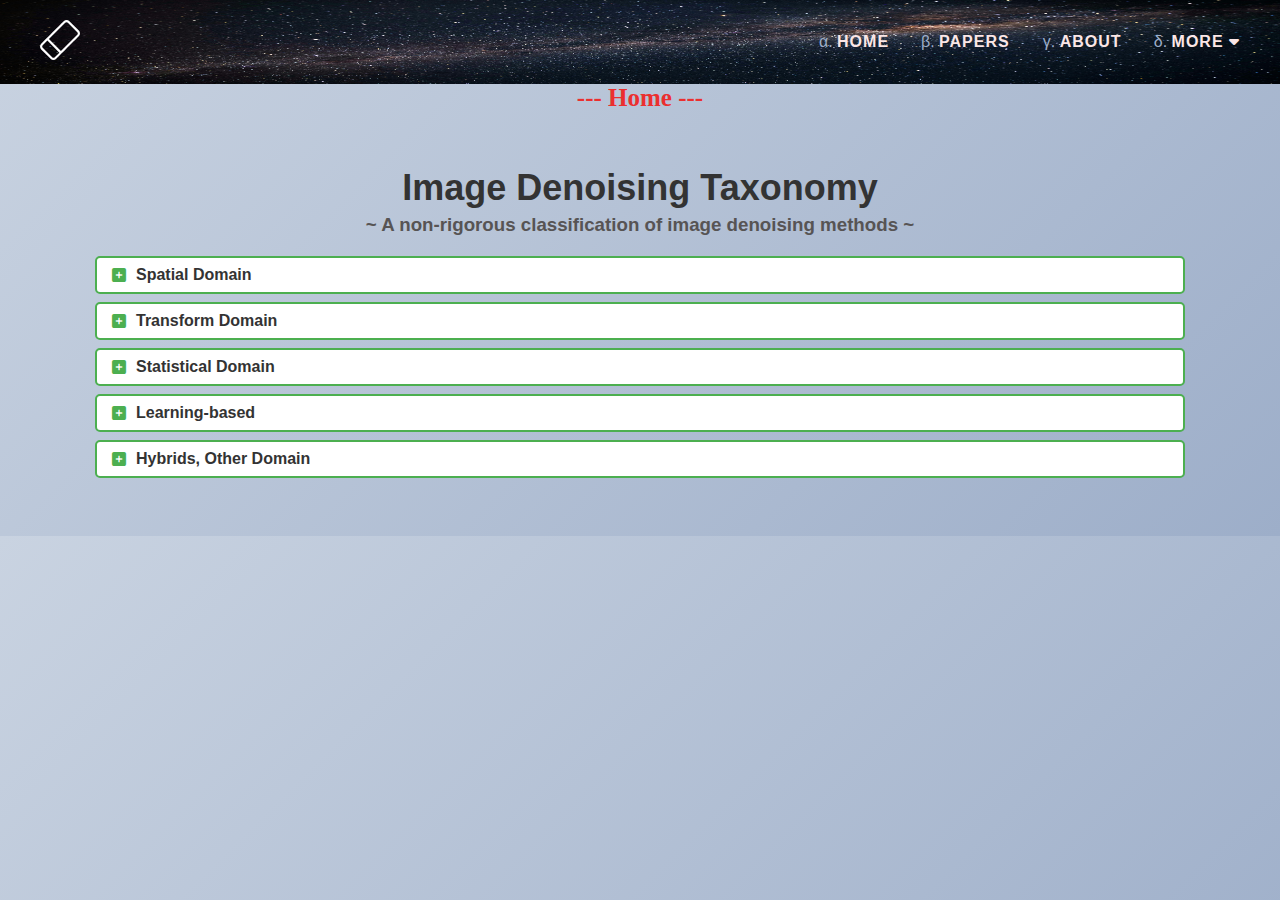
<file: index.html>
<!-- HTML template generated in VSCode with html:5 command -->
<!DOCTYPE html>
<!-- all HTML documents must start with this (non-HTML) tag, so the browser knows what type of document to expect -->

<!-- Root of an HTML doc. The container of all oher elements -->
<html lang="en">
<!-- natural language of the webpage -->

<!-- First of the two main parts of an HTML doc. Non-visible info. resides here -->

<head>
    <meta charset="UTF-8">
    <meta http-equiv="X-UA-Compatible" content="IE=edge">
    <meta name="viewport" content="width=device-width, initial-scale=1.0">
    <link rel="stylesheet" href="./css/style.css">
    <link rel="stylesheet" href="https://cdnjs.cloudflare.com/ajax/libs/font-awesome/6.0.0-beta3/css/all.min.css">
    <!-- FontAwesome -->
    <title>Image Denoising Taxonomy</title>
</head>

<!-- Secont of the two main parts of an HTML doc. Must be only one body. Contains all visible info. Order matters -->

<body>

    <!-- Container for introductory content or a set of navigational links (e.g. heading elements (<h1> - <h6>), logo, authorship...)-->
    <header>
        <!-- div: its purpose is group elements in areas which can be further formatted by CSS -->
        <!-- class: it is an atribute; all elements can have multiple, each can be manipulated in certain way by JS or CSS -->
        <div class="main">
            <div class="logo">
                <img src="./assets/logo.svg" alt="Logo"> <!-- alt: provide an alternative description -->
            </div>

            <!-- nav: navigation bar which links to other pages or parts in the page -->
            <nav>
                <!-- ul: defines an unordered list o list items (li) -->
                <ul>
                    <!-- The anchor tag 'a' creates a link to any URL -->
                    <li><a href="#">Home</a></li> <!-- href="#top" or href="#" links to the current page -->
                    <li><a href="./pages/papers.html">Papers</a></li> <!-- Link to another page located there -->
                    <li><a href="./pages/about.html">About</a></li>
                    <li>
                        <a href="#">More <i class="fas fa-caret-down"></i></a>
                        <!-- An icon from Font Awesome repository -->
                        <ul class="dropdown">
                            <li><a href="https://github.com/agarnung/awesome-3d-point-cloud-denoising">3D denoising</a>
                            </li>
                        </ul>
                    </li>
                </ul>
            </nav>
        </div>
    </header>

    <h1 style="color: rgb(235, 47, 47); font-size: 25px; font-family:'Times New Roman', Times, serif">--- Home ---</h1>

    <!-- Main content of the taxonomy -->
    <main>
        <!-- The content will be inserted here -->
    </main>

    <!-- Principal popup -->
    <div id="popup" class="popup">
        <button class="close-btn" onclick="closePopup()">X</button>
        <h2>Method Details</h2>
        <p id="popup-description">Description of the method goes here.</p>
        <div class="buttons">
            <button onclick="openMoreInfo()">More Info</button>
            <button onclick="openPapers()">Example</button>
        </div>
    </div>
        
    <!-- Aditional popups -->
    <div id="more-info-popup" class="popup">
        <button class="close-btn" onclick="closePopup('more-info-popup')">X</button>
        <h2>More Information</h2>
        <p>This is additional information about the selected method.</p>
    </div>

    <div id="papers-popup" class="popup">
        <button class="close-btn" onclick="closePopup('papers-popup')">X</button>
        <h2>Example</h2>
        <p>Here is an example of noisy and filtered image.</p>
    </div>
        
    <!-- Insert automatically the tree.html in the main with fetch script -->
    <script>
        // Function to load external HTML content dynamically
        function loadTaxonomyContent() {
            // Fetch the external HTML file (tree.html) from the specified path
            fetch('scripts/tree.html') // Provide the correct relative path to your HTML file
                .then(response => response.text()) // Parse the response as plain text (HTML)
                .then(data => {
                    // Once the HTML content is retrieved, insert it into the <main> element
                    document.querySelector('main').innerHTML = data; // The content is inserted into the <main> tag (can be adjusted to any other element)
                })
                .catch(error => {
                    // Log any error if fetching the content fails (e.g., file not found or network issue)
                    console.error('Error fetching the taxonomy content:', error);
                });
        }
    
        // Ensure the content is loaded as soon as the page has finished loading
        window.onload = loadTaxonomyContent; // Trigger the loadTaxonomyContent function when the page is fully loaded
    
        // Event listener for handling clicks on dynamically loaded content
        document.querySelector('body').addEventListener('click', function (event) {
            // Check if the clicked element is a "caret" (an expandable item in the taxonomy)
            if (event.target.classList.contains('caret')) {
                const nested = event.target.nextElementSibling; // Get the next sibling element (which should be a nested list)
                
                // Toggle the display of the nested element (show or hide based on current state)
                if (nested) {
                    nested.style.display = nested.style.display === 'block' ? 'none' : 'block';
                }
                
                // Toggle the 'active' class on the caret to change its visual state (e.g., change the icon)
                event.target.classList.toggle('active');
            }
        });
    </script>

    <!-- Link JS scripts -->
    <script src="./js/utils.js"></script>

</body>

</html>
</file>
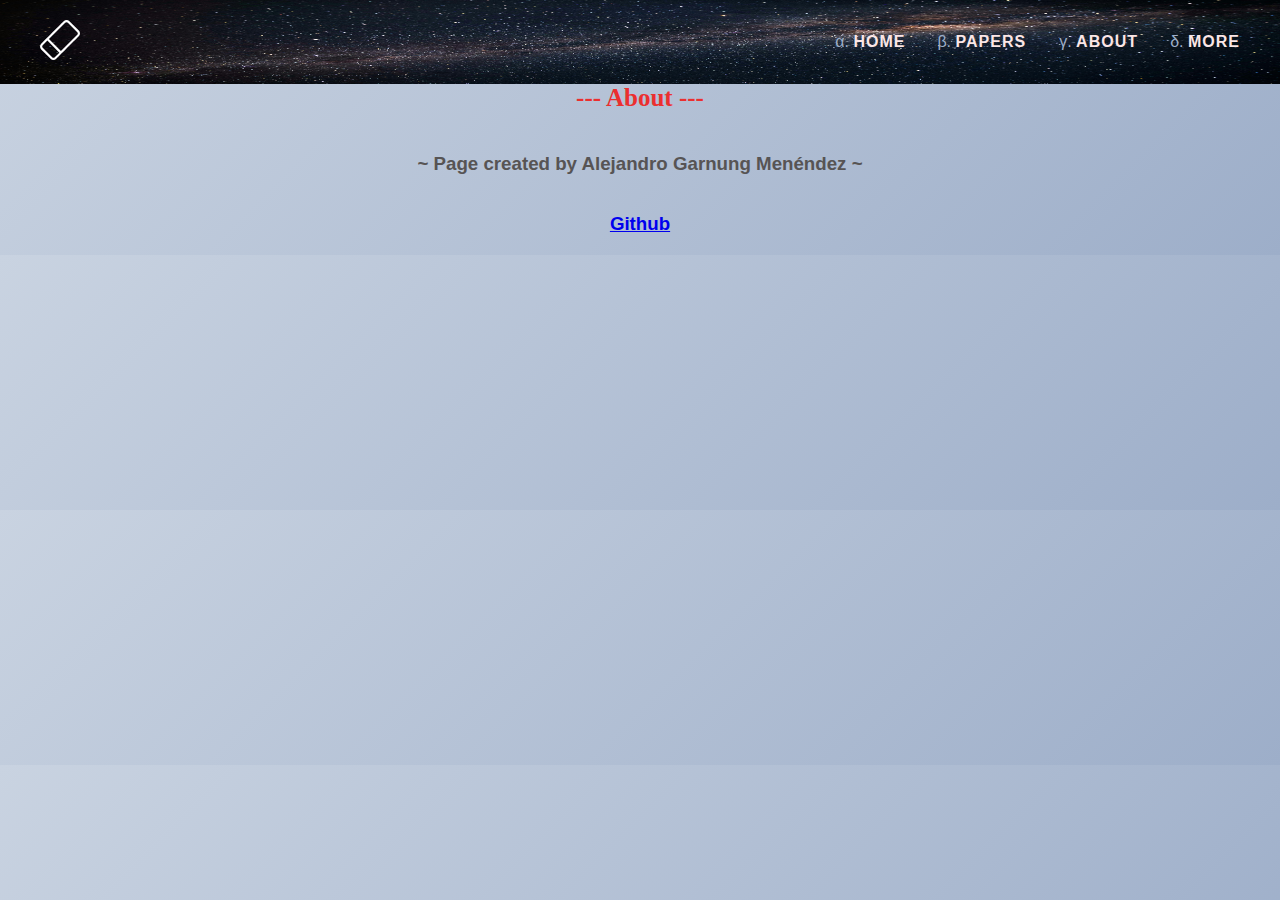
<file: pages/about.html>
<!DOCTYPE html>
<html lang="en">

    <head>
        <meta charset="UTF-8">
        <meta http-equiv="X-UA-Compatible" content="IE=edge">
        <meta name="viewport" content="width=device-width, initial-scale=1.0">
        <link rel="stylesheet" href="../css/style.css">
        <title>Image Denoising Taxonomy</title>
    </head>

    <body>
        <header>
            <div class="main">
                <div class="logo">
                    <img src="../assets/logo.svg" alt=""> 
                </div>    
                <nav>
                    <ul> 
                        <li><a href="../index.html">Home</a></li> 
                        <li><a href="./papers.html">Papers</a></li> 
                        <li><a href="#">About</a></li> 
                        <li>
                            <a href="#">More <i class="fas fa-caret-down"></i></a> <!-- An icon from Font Awesome repository -->
                            <ul class="dropdown">
                                <li><a href="https://github.com/agarnung/awesome-3d-point-cloud-denoising">3D denoising</a></li>
                            </ul>
                        </li>
                </ul>
                </nav>
            </div>
        </header>
        
        <h1 style="color: rgb(235, 47, 47); font-size: 25px; font-family:'Times New Roman', Times, serif">--- About ---</h1>
        <br></br>
        <h3>~ Page created by Alejandro Garnung Menéndez ~</h3>
        <br></p>
        <h3><a href="https://github.com/agarnung">Github</a></h3>
    </body>

</html>
</file>
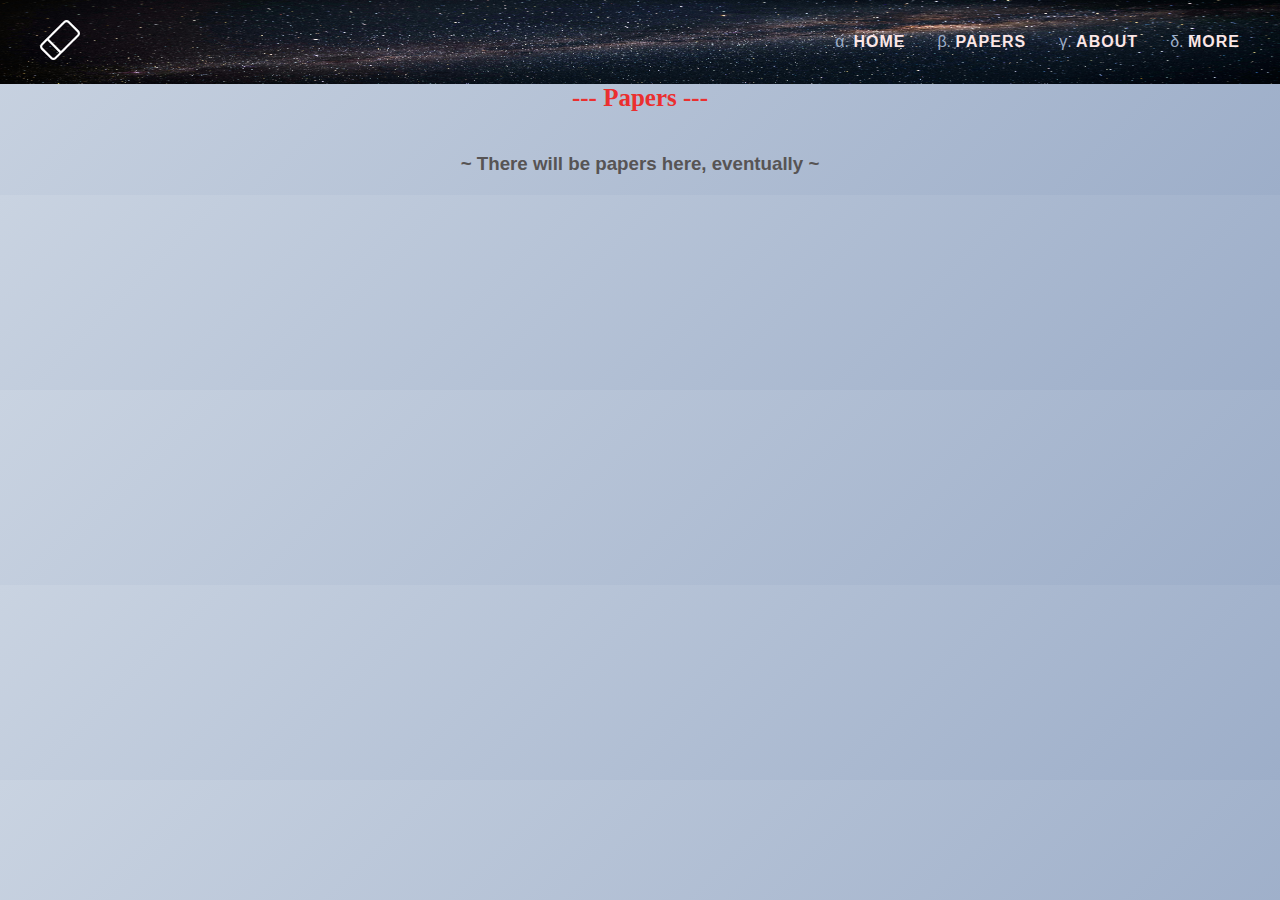
<file: pages/papers.html>
<!DOCTYPE html>
<html lang="en">
    
    <head>
        <meta charset="UTF-8">
        <meta http-equiv="X-UA-Compatible" content="IE=edge">
        <meta name="viewport" content="width=device-width, initial-scale=1.0">
        <link rel="stylesheet" href="../css/style.css">
        <title>Image Denoising Taxonomy</title>
    </head>

    <body>
        <header>
            <div class="main">
                <div class="logo">
                    <img src="../assets/logo.svg" alt=""> 
                </div>    
                <nav>
                    <ul> 
                        <li><a href="../index.html">Home</a></li> 
                        <li><a href="#">Papers</a></li> 
                        <li><a href="./about.html">About</a></li> 
                        <li>
                            <a href="#">More <i class="fas fa-caret-down"></i></a> <!-- An icon from Font Awesome repository -->
                            <ul class="dropdown">
                                <li><a href="https://github.com/agarnung/awesome-3d-point-cloud-denoising">3D denoising</a></li>
                            </ul>
                        </li>
                </ul>
                </nav>
            </div>
        </header>

        <h1 style="color: rgb(235, 47, 47); font-size: 25px; font-family:'Times New Roman', Times, serif">--- Papers ---</h1>
        <br></br>
        <h3>~ There will be papers here, eventually ~</h3>
    </body>

</html>
</file>
<file: css/style.css>
/* 
   CSS (Cascading Style Sheets) is a language for describing how web pages (layout, structuring...)
   is visually presented to users. It enables us to define styles for HTML or XML.
 */

 /* Specify global styles, applied to all <body> elements of the HTML */
* {
  margin: 0;
  padding: 0;
  box-sizing: border-box;
  font-family: 'Roboto', sans-serif;
}

/* Style to body; could be in the global specifier */
body {
  background: linear-gradient(135deg, #c9d3e1, #9daec9);
}

/* Background image only for header, resized */
header {
  background-image: url("../assets/galaxy.jpg");
  background-size: 100% 100%; 
  border: 0px solid;
  color: #9daec9;
  padding: 20px 10px;
  position: sticky;
  top: 0;
  z-index: 1;
}

/* The 'header' specifier is to better locate it and avoid ambiguities (optional) */
header .logo img {
  max-height: 40px;
  width: auto;
  /* Invert SVG color: https://stackoverflow.com/questions/39761120/invert-svg-image-using-css */
  filter: invert(100%);
}

/* Style for navigational links */
header .main {
  display: flex;
  justify-content: space-between;
  align-items: center;
  padding: 0 30px;
}

/* Style for the unordered list of nav, in header */
header nav ul {
  list-style-type: lower-greek;
  display: flex;
  gap: 50px;
}

/* Style for the anchor elements of nav, in header */
header nav a {
  color: rgb(251, 230, 230);
  text-decoration: none;
  font-weight: bold;
  text-transform: uppercase;
  font-size: 16px;
  letter-spacing: 1px;
  transition: color 0.3s ease;
}

/* Positioning policy of list elements in header */
header li {
  position: relative;
}

/* Style each dropdown list item to increase clickable area */
header .dropdown li {
  padding: 5px 10px;
}

/* Style the dropdown links, setting the font size for better readability */
header .dropdown a {
  font-size: 15px;
}

/* I want the dropwdown elements not to move the rest of the elements and showing entirely */
header .dropdown {
  display: none;
  position: absolute;
  top: 100%;
  right: -25px; /* Set bias to the text beginning */
  border-radius: 0px;
  min-width: 150px;
}

/* Mostrar el dropdown solo cuando el elemento li es hover */
header li:hover .dropdown {
  display: block;
}

/* Show the dropdown only when the li element is hovered */
header li:hover .dropdown {
  display: block;
}

/* Only the main 'a' changes color when hovered over the li */
header li:hover > a {
  background-color: #286829;
  border-radius: 5%;
}

/* Change the style of 'a' inside the dropdown when hovered over */
header li:hover .dropdown a:hover {
  background-color: #286829;
  border-radius: 5%;
}

/* Prevent the green border on dropdown links initially */
header li > .dropdown a {
  background-color: transparent; /* Don't change the background */
  border: none; /* Avoid the border */
}

/* Taxonomy Section */
main {
  padding: 50px 30px;
  max-width: 1200px;
  margin: 0 auto;
}

/* Title of taxonomy section */
h1 {
  text-align: center;
  color: #333;
  font-size: 36px;
  margin-bottom: 5px;
  margin-top: 0px;
}

/* Subtitle of taxonomy section */
h3 {
  text-align: center;
  color: rgb(87, 84, 84);
  margin-bottom: 20px;
  margin-top: 0px;
}

/* Edit the main unsorted list */
main ul {
  list-style-type: none;
  padding-left: 25px;
  padding-right: 25px;
}

/* Style for expandable items with children */
.caret {
  cursor: pointer;
  user-select: none;
  display: flex;
  align-items: center;
  font-weight: bold;
  color: #333;
  padding: 8px 15px;
  border: 2px solid #4caf50;
  border-radius: 5px;
  margin-bottom: 8px;
  background-color: #fff;
  transition: background-color 0.3s, transform 0.3s;
}

/* Animation: when hover, scales green */
.caret:hover {
  background-color: #4caf50;
  color: #fff;
  transform: scale(1.05);
}

/* Icon for caret items */
.caret:before {
  content: '\f0fe'; /* FontAwesome caret icon */
  font-family: 'Font Awesome 5 Free';
  font-weight: 900;
  margin-right: 10px;
  color: #4caf50;
}

/* Style for caret when expanded (active) */
.caret.active:before {
  content: '\f068'; /* FontAwesome "-" icon */
}

/* Style for child items */
.nested {
  display: none;
  margin-left: 20px;
  transition: all 0.3s ease-out;
}

/* Style for leaf nodes (items) */
.item {
  padding-left: 20px;
  margin-bottom: 8px;
  background-color: #f9f9f9;
  border-radius: 5px;
  padding: 8px 15px;
  border: 1px solid #ddd;
  box-shadow: 0 2px 5px rgba(0, 0, 0, 0.1);
  font-weight: bold;
  color: #333;
  transition: background-color 0.3s, transform 0.3s;
}

/* Hover effect for leaf nodes */
.item:hover {
  background-color: #e0f7fa;
  transform: scale(1.05);
}

/* Principal popup styling */
.popup {
  display: none;
  position: fixed;
  top: 50%;
  left: 50%;
  transform: translate(-50%, -50%);
  background-color: #fff;
  color: #333;
  padding: 20px;
  border-radius: 8px;
  box-shadow: 0 4px 8px rgba(0, 0, 0, 0.2);
  width: 300px;
  z-index: 200;
  max-width: 90vw;
  max-height: 70vh;
  overflow: auto;
  transition: all 0.3s ease-out;
}

/* Dsplay block mode: start on a new line and take up the full width available by default */
.popup.show {
  display: block;
}

/* Style principal popup close button */
.popup .close-btn {
  position: absolute;
  top: 10px;
  right: 10px;
  font-size: 20px;
  color: #333;
  background-color: transparent;
  border: none;
  cursor: pointer;
}

/* Change font color when hover principal popup close button */
.popup .close-btn:hover {
  color: #ff0000;
}

/* Set a space and margin between principal popup buttons */
.popup .buttons {
  display: flex;
  justify-content: space-between;
  margin-top: 20px;
}

/* Popup buttons */
.popup button {
  background-color: #4caf50;
  color: white;
  border: none;
  padding: 10px 20px;
  border-radius: 4px;
  cursor: pointer;
  font-size: 14px;
  transition: background-color 0.3s;
}

/* Change font color when hover any principal popup buttons */
.popup button:hover {
  background-color: #45a049;
}
</file>
